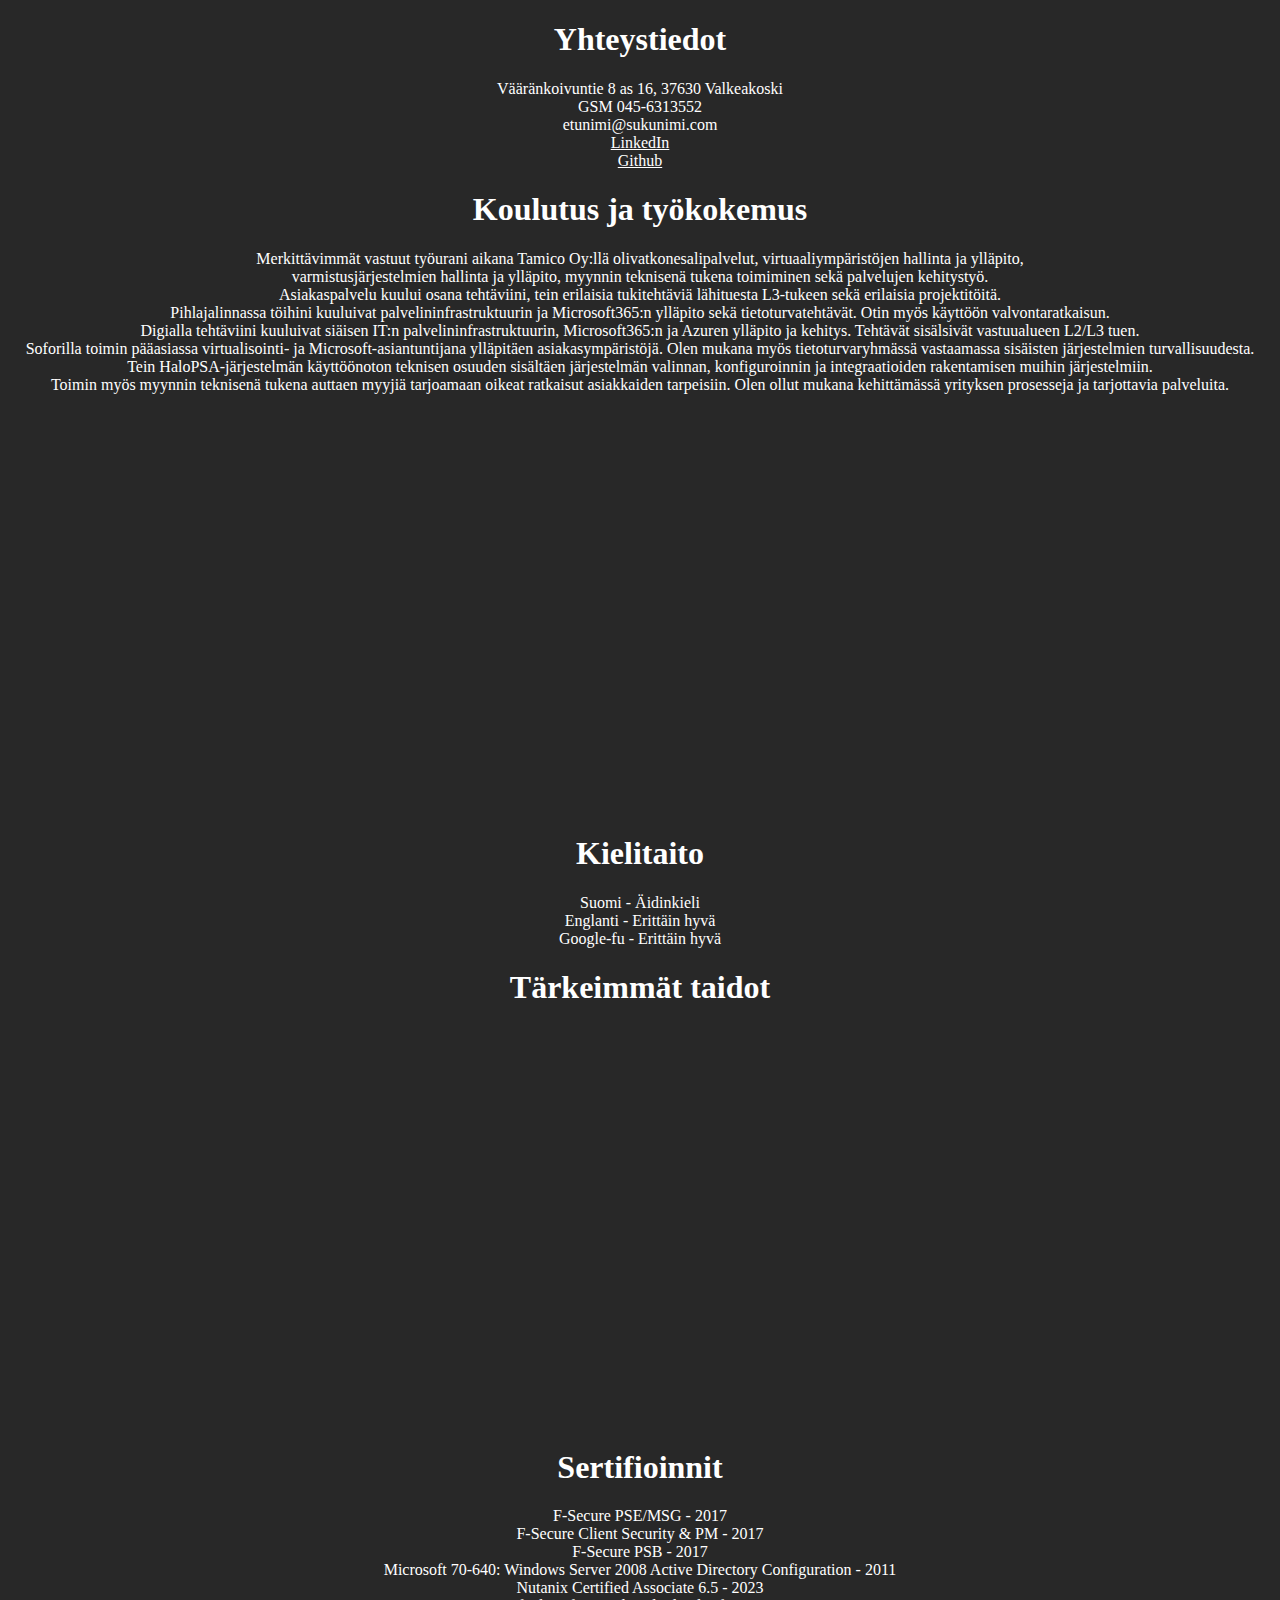
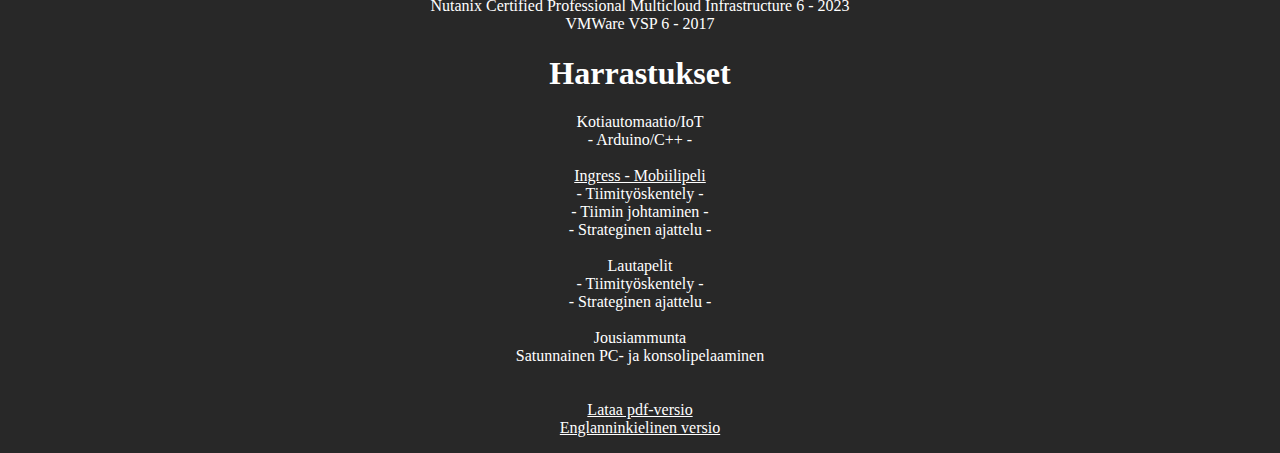
<file: index.html>
<!DOCTYPE html>
<html>
    <head>
        <meta charset="UTF-8">
        <meta name="author" content="Vilma Hallikas">
        <title>
            CV - Vilma Hallikas
        </title>
        <style>
        body {
            background-color: #282828;
        }
        </style>
        
    </head>
<body>
        <h1 style="color:white; text-align:center;">Yhteystiedot</h1>
        <p style="color:white; text-align:center;">
            Vääränkoivuntie 8 as 16, 37630 Valkeakoski<br>
            GSM 045-6313552<br>
            etunimi@sukunimi.com<br>
            <a href="https://linkedin.com/in/vilmahallikas" style="color:white;">LinkedIn</a><br>
            <a href="https://github.com/VilmaH" style="color:white;">Github</a><br>
            </p>
            <p><h1 style="color:white; text-align:center;">Koulutus ja työkokemus</h1></p>
            <p style="color:white; text-align:center;">
            Merkittävimmät vastuut työurani aikana Tamico Oy:llä olivatkonesalipalvelut, virtuaaliympäristöjen hallinta ja ylläpito,<br> varmistusjärjestelmien hallinta ja ylläpito, myynnin teknisenä tukena toimiminen sekä palvelujen kehitystyö.<br>Asiakaspalvelu kuului osana tehtäviini, tein erilaisia tukitehtäviä lähituesta L3-tukeen sekä erilaisia projektitöitä.<br>
            Pihlajalinnassa töihini kuuluivat palvelininfrastruktuurin ja Microsoft365:n ylläpito sekä tietoturvatehtävät. Otin myös käyttöön valvontaratkaisun.<br>
            Digialla tehtäviini kuuluivat siäisen IT:n palvelininfrastruktuurin, Microsoft365:n ja Azuren ylläpito ja kehitys. Tehtävät sisälsivät vastuualueen L2/L3 tuen.<br>
            Soforilla toimin pääasiassa virtualisointi- ja Microsoft-asiantuntijana ylläpitäen asiakasympäristöjä. Olen mukana myös tietoturvaryhmässä vastaamassa sisäisten järjestelmien turvallisuudesta.<br>
            Tein HaloPSA-järjestelmän käyttöönoton teknisen osuuden sisältäen järjestelmän valinnan, konfiguroinnin ja integraatioiden rakentamisen muihin järjestelmiin.<br>
            Toimin myös myynnin teknisenä tukena auttaen myyjiä tarjoamaan oikeat ratkaisut asiakkaiden tarpeisiin. Olen ollut mukana kehittämässä yrityksen prosesseja ja tarjottavia palveluita.
            </p>
    
    <iframe width="100%" height="400" src="https://time.graphics/embed?v=1&id=160958" frameborder="0" allowfullscreen></iframe>
    
    <p><h1 style="color:white; text-align:center;">Kielitaito</h1></p>
    <p style="color:white; text-align:center;">
    Suomi - Äidinkieli<br>
    Englanti - Erittäin hyvä<br>
    Google-fu - Erittäin hyvä<br></p>
    <p><h1 style="color:white; text-align:center;">Tärkeimmät taidot</h1></p>
    <div id="chartdiv" style="width: 100%; height: 400px; background-color: #282828;" ></div>
<!-- amCharts javascript sources -->
<script type="text/javascript" src="https://www.amcharts.com/lib/3/amcharts.js"></script>
<script type="text/javascript" src="https://www.amcharts.com/lib/3/radar.js"></script>
<script type="text/javascript" src="https://www.amcharts.com/lib/3/themes/dark.js"></script>


<!-- amCharts javascript code -->
<script type="text/javascript">
    AmCharts.makeChart("chartdiv",
        {
            "type": "radar",
            "categoryField": "Skill",
            "radius": "38%",
            "sequencedAnimation": false,
            "accessible": false,
            "fontSize": 13,
            "handDrawn": true,
            "handDrawScatter": 0,
            "handDrawThickness": 0,
            "theme": "dark",
            "graphs": [
                {
                    "balloonText": "[[value]] points relative skill",
                    "bullet": "round",
                    "bulletSize": 9,
                    "id": "AmGraph-1",
                    "lineAlpha": 1,
                    "lineThickness": 2,
                    "valueField": "Amount"
                }
            ],
            "guides": [],
            "valueAxes": [
                {
                    "axisTitleOffset": 15,
                    "gridType": "circles",
                    "id": "ValueAxis-1",
                    "maximum": 100,
                    "minimum": 0,
                    "autoGridCount": false,
                    "axisAlpha": 0.54,
                    "gridAlpha": 0.51,
                    "labelsEnabled": false
                }
            ],
            "allLabels": [],
            "balloon": {},
            "titles": [],
            "dataProvider": [
                {
                    "Skill": "VMware vSphere",
                    "Amount": "100"
                },
                {
                    "Skill": "Windows Server",
                    "Amount": "100"
                },
                {
                    "Skill": "Microsoft365",
                    "Amount": "85"
                },
                {
                    "Skill": "Azure",
                    "Amount": "40"
                },
                {
                    "Skill": "Powershell",
                    "Amount": "65"
                },
                {
                    "Skill": "Veeam",
                    "Amount": "80"
                },
                {
                    "Skill": "Linux",
                    "Amount": "60"
                },
                {
                    "Skill": "DNS",
                    "Amount": "80"
                },
                {
                    "Skill": "Lähiverkot",
                    "Amount": "70"
                },
                {
                    "Skill": "Palomuurit",
                    "Amount": "50"
                },
                {
                    "Skill": "Data Center",
                    "Amount": "70"
                },
                {
                    "Skill": "WithSecure",
                    "Amount": "85"
                },
                {
                    "Skill": "Asiakaspalvelu",
                    "Amount": "95"
                }
            ]
        }
    );
</script>
<p><h1 style="color:white; text-align:center;">Sertifioinnit</h1></p>
<p style="color:white; text-align:center;">
    F-Secure PSE/MSG - 2017<br>
    F-Secure Client Security & PM - 2017<br>
    F-Secure PSB - 2017<br>
    Microsoft 70-640: Windows Server 2008 Active Directory Configuration - 2011<br>
    Nutanix Certified Associate 6.5 - 2023<br>
    Nutanix Certified Professional Multicloud Infrastructure 6 - 2023<br>
    VMWare VSP 6 - 2017<br>
</p>
<p><h1 style="color:white; text-align:center;">Harrastukset</h1></p>
<p style="color:white; text-align:center;">
    Kotiautomaatio/IoT<br>
        - Arduino/C++ -<br><br>
    <a href="https://en.wikipedia.org/wiki/Ingress_(video_game)" style="color:white;">Ingress - Mobiilipeli</a><br>
        - Tiimityöskentely -<br>
        - Tiimin johtaminen -<br>
        - Strateginen ajattelu -<br><br>
    Lautapelit<br>
        - Tiimityöskentely -<br>
        - Strateginen ajattelu -<br><br>
    Jousiammunta<br>
    Satunnainen PC- ja konsolipelaaminen<br>
    <br>
    <br>
    <a href="vilma-hallikas-cv.pdf" style="color:white;">Lataa pdf-versio</a>
    <br>
    <a href="english.html" style="color:white;">Englanninkielinen versio</a>
</p>
</body>
</html>
</file>
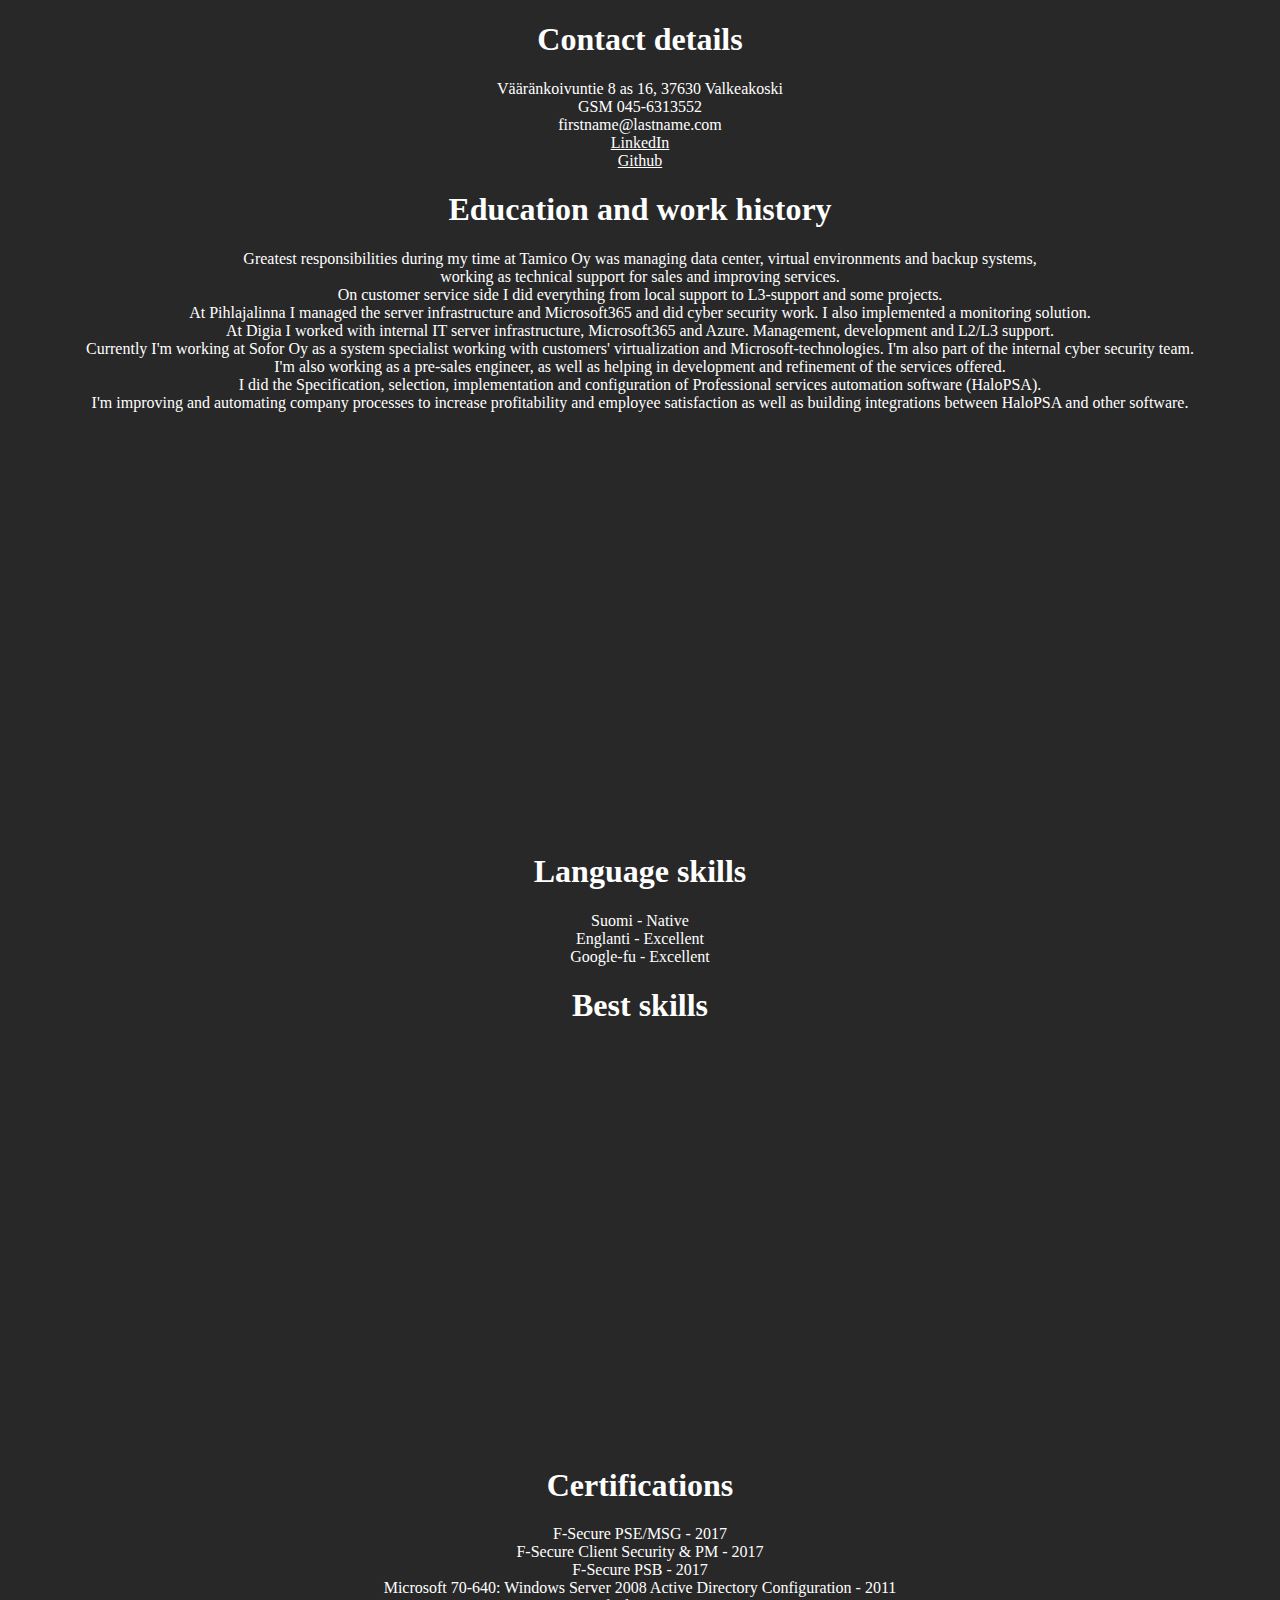
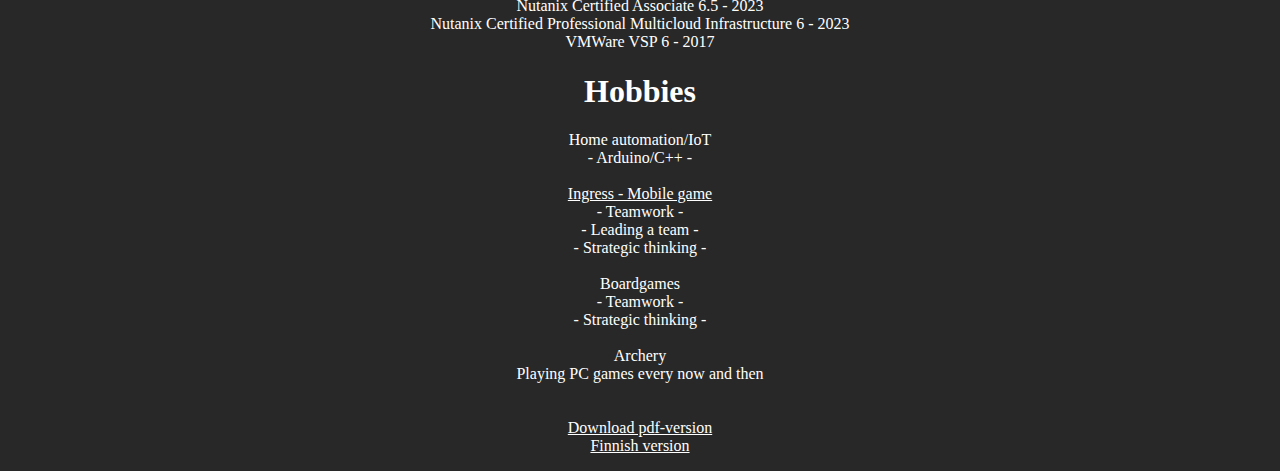
<file: english.html>
<!DOCTYPE html>
<html>
    <head>
        <meta charset="UTF-8">
        <meta name="author" content="Vilma Hallikas">
        <title>
            CV - Vilma Hallikas
        </title>
        <style>
        body {
            background-color: #282828;
        }
        </style>
        
    </head>
<body>
        <h1 style="color:white; text-align:center;">Contact details</h1>
        <p style="color:white; text-align:center;">
            Vääränkoivuntie 8 as 16, 37630 Valkeakoski<br>
            GSM 045-6313552<br>
            firstname@lastname.com<br>
            <a href="https://linkedin.com/in/vilmahallikas" style="color:white;">LinkedIn</a><br>
            <a href="https://github.com/VilmaH" style="color:white;">Github</a><br>
            </p>
            <p><h1 style="color:white; text-align:center;">Education and work history</h1></p>
            <p style="color:white; text-align:center;">
            Greatest responsibilities during my time at Tamico Oy was managing data center, virtual environments and backup systems,<br>working as technical support for sales and improving services.<br>
            On customer service side I did everything from local support to L3-support and some projects.<br>
            At Pihlajalinna I managed the server infrastructure and Microsoft365 and did cyber security work. I also implemented a monitoring solution.<br>
            At Digia I worked with internal IT server infrastructure, Microsoft365 and Azure. Management, development and L2/L3 support.<br>
            Currently I'm working at Sofor Oy as a system specialist working with customers' virtualization and Microsoft-technologies. I'm also part of the internal cyber security team.<br>
            I'm also working as a pre-sales engineer, as well as helping in development and refinement of the services offered.<br>
            I did the Specification, selection, implementation and configuration of Professional services automation software (HaloPSA).<br>
            I'm improving and automating company processes to increase profitability and employee satisfaction as well as building integrations between HaloPSA and other software.
            </p>
    
    <iframe width="100%" height="400" src="https://time.graphics/embed?v=1&id=160958" frameborder="0" allowfullscreen></iframe>
    
    <p><h1 style="color:white; text-align:center;">Language skills</h1></p>
    <p style="color:white; text-align:center;">
    Suomi - Native<br>
    Englanti - Excellent<br>
    Google-fu - Excellent<br></p>
    <p><h1 style="color:white; text-align:center;">Best skills</h1></p>
    <div id="chartdiv" style="width: 100%; height: 400px; background-color: #282828;" ></div>
<!-- amCharts javascript sources -->
<script type="text/javascript" src="https://www.amcharts.com/lib/3/amcharts.js"></script>
<script type="text/javascript" src="https://www.amcharts.com/lib/3/radar.js"></script>
<script type="text/javascript" src="https://www.amcharts.com/lib/3/themes/dark.js"></script>


<!-- amCharts javascript code -->
<script type="text/javascript">
    AmCharts.makeChart("chartdiv",
        {
            "type": "radar",
            "categoryField": "Skill",
            "radius": "38%",
            "sequencedAnimation": false,
            "accessible": false,
            "fontSize": 13,
            "handDrawn": true,
            "handDrawScatter": 0,
            "handDrawThickness": 0,
            "theme": "dark",
            "graphs": [
                {
                    "balloonText": "[[value]] points relative skill",
                    "bullet": "round",
                    "bulletSize": 9,
                    "id": "AmGraph-1",
                    "lineAlpha": 1,
                    "lineThickness": 2,
                    "valueField": "Amount"
                }
            ],
            "guides": [],
            "valueAxes": [
                {
                    "axisTitleOffset": 15,
                    "gridType": "circles",
                    "id": "ValueAxis-1",
                    "maximum": 100,
                    "minimum": 0,
                    "autoGridCount": false,
                    "axisAlpha": 0.54,
                    "gridAlpha": 0.51,
                    "labelsEnabled": false
                }
            ],
            "allLabels": [],
            "balloon": {},
            "titles": [],
            "dataProvider": [
                                {
                    "Skill": "VMware vSphere",
                    "Amount": "100"
                },
                {
                    "Skill": "Windows Server",
                    "Amount": "100"
                },
                {
                    "Skill": "Microsoft365",
                    "Amount": "85"
                },
                {
                    "Skill": "Azure",
                    "Amount": "40"
                },
                {
                    "Skill": "Powershell",
                    "Amount": "65"
                },
                {
                    "Skill": "Veeam",
                    "Amount": "80"
                },
                {
                    "Skill": "Linux",
                    "Amount": "60"
                },
                {
                    "Skill": "DNS",
                    "Amount": "80"
                },
                {
                    "Skill": "LAN",
                    "Amount": "70"
                },
                {
                    "Skill": "Firewalls",
                    "Amount": "50"
                },
                {
                    "Skill": "Data Center",
                    "Amount": "70"
                },
                {
                    "Skill": "WithSecure",
                    "Amount": "85"
                },
                {
                    "Skill": "Customer Service",
                    "Amount": "95"
                }
            ]
        }
    );
</script>
<p><h1 style="color:white; text-align:center;">Certifications</h1></p>
<p style="color:white; text-align:center;">
    F-Secure PSE/MSG - 2017<br>
    F-Secure Client Security & PM - 2017<br>
    F-Secure PSB - 2017<br>
    Microsoft 70-640: Windows Server 2008 Active Directory Configuration - 2011<br>
    Nutanix Certified Associate 6.5 - 2023<br>
    Nutanix Certified Professional Multicloud Infrastructure 6 - 2023<br>
    VMWare VSP 6 - 2017<br>
</p>
<p><h1 style="color:white; text-align:center;">Hobbies</h1></p>
<p style="color:white; text-align:center;">
    Home automation/IoT<br>
        - Arduino/C++ -<br><br>
    <a href="https://en.wikipedia.org/wiki/Ingress_(video_game)" style="color:white;">Ingress - Mobile game</a><br>
        - Teamwork -<br>
        - Leading a team -<br>
        - Strategic thinking -<br><br>
    Boardgames<br>
        - Teamwork -<br>
        - Strategic thinking -<br><br>
    Archery<br>
    Playing PC games every now and then<br>
    <br>
    <br>
    <a href="vilma-hallikas-cv-en.pdf" style="color:white;">Download pdf-version</a>
    <br>
    <a href="index.html" style="color:white;">Finnish version</a>
</p>
</body>
</html>
</file>
